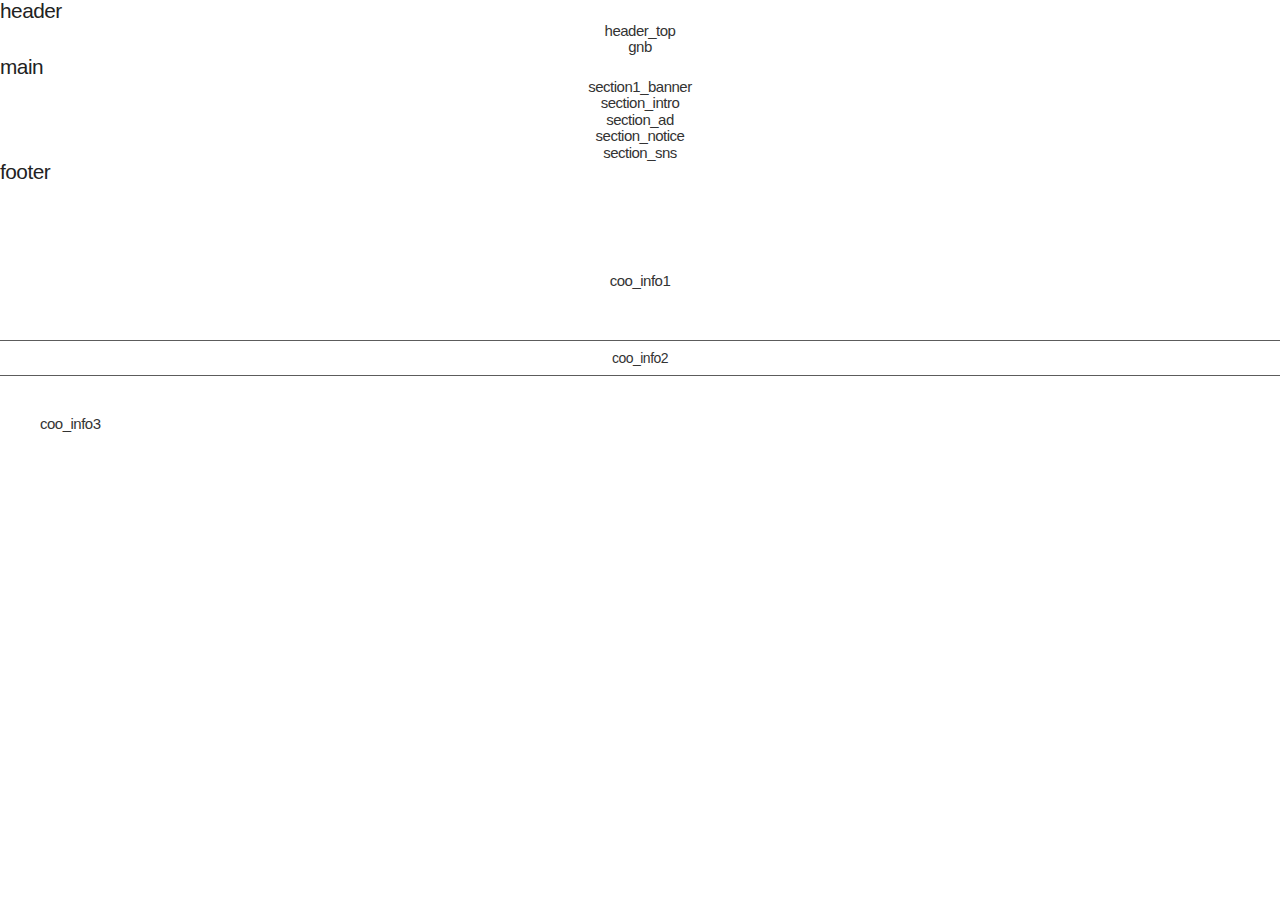
<file: KOGAS.html>
<!DOCTYPE html>
<html lang="ko">
<head>
    <meta charset="UTF-8">
    <meta http-equiv="X-UA-Compatible" content="IE=edge">
    <meta name="viewport" content="width=device-width, initial-scale=1.0">
    <link rel="stylesheet" href="css/reset.css">
    <link rel="stylesheet" href="css/kogas.css">
    <link rel="apple-touch-icon" sizes="57x57" href="/apple-icon-57x57.png">
<link rel="apple-touch-icon" sizes="60x60" href="/favicon/apple-icon-60x60.png">
<link rel="apple-touch-icon" sizes="72x72" href="/favicon/apple-icon-72x72.png">
<link rel="apple-touch-icon" sizes="76x76" href="/favicon/apple-icon-76x76.png">
<link rel="apple-touch-icon" sizes="114x114" href="/favicon/apple-icon-114x114.png">
<link rel="apple-touch-icon" sizes="120x120" href="/favicon/apple-icon-120x120.png">
<link rel="apple-touch-icon" sizes="144x144" href="/favicon/apple-icon-144x144.png">
<link rel="apple-touch-icon" sizes="152x152" href="/favicon/apple-icon-152x152.png">
<link rel="apple-touch-icon" sizes="180x180" href="/favicon/apple-icon-180x180.png">
<link rel="icon" type="image/png" sizes="192x192"  href="/favicon/android-icon-192x192.png">
<link rel="icon" type="image/png" sizes="32x32" href="/favicon/favicon-32x32.png">
<link rel="icon" type="image/png" sizes="96x96" href="/favicon/favicon-96x96.png">
<link rel="icon" type="image/png" sizes="16x16" href="/favicon/favicon-16x16.png">
<link rel="manifest" href="/manifest.json">
<meta name="msapplication-TileColor" content="#ffffff">
<meta name="msapplication-TileImage" content="/ms-icon-144x144.png">
<meta name="theme-color" content="#ffffff">
    <title>KOGAS</title>
</head>
<body>
 <div id="wrap">
    <header>
        <h2>header</h2>
        <div class="header_wrap">
            <div class="header_top">
            <div class="inner">header_top</div>
           </div>
            <div class="gnb_box">
            <div class="inner">gnb</div>
           </div>
        </div>
    </header>
    <main>
        <h2>main</h2>
        <div class="main_wrap">
            <div class="section1_sitemap">
                <div class="inner">section1_banner</div>
            </div>
                <div class="section2_intro">
                    <div class="inner">section_intro</div>
                </div>
                <div class="section3_ad">
                    <div class="inner">section_ad</div>
                </div>
                <div class="section4_notice">
                    <div class="inner">section_notice</div>
                </div>
                <div class="section5_sns">
                    <div class="inner">section_sns</div>
                </div>
        </div>
    </main>
    <footer>
        <h2>footer</h2>
        <div class="footer_wrap">
            <div class="site_rellink">
                <div class="inner">site_rellink</div>
            </div>
            <div class="coo_info">
                <div class="coo_info1"><div class="inner">coo_info1</div></div>
                <div class="coo_info2"><div class="inner">coo_info2</div></div>
                <div class="coo_info3"><div class="inner">coo_info3</div></div>
            </div>
        </div>
    </footer>
 </div>   
</body>
</html>
</file>
<file: css/kogas.css>
@charset "UTF-8";
/* 자신의 .inner에 해당하는 요소의 width:100%;  max-width:1400px */
/*.inner{ width:1400px;  width: 100%;  max-width:1400px; height:inherit; margin:auto; background: rgba(255,255,255,.5);}*/
/* IR 효과 */
.ir_pm {
  display: block;
  overflow: hidden;
  font-size: 0;
  line-height: 0;
  text-indent: -9999px;
} /* 의미있는 이미지의 대체 텍스트를 제공하는 경우 */
.ir_wa {
  display: block;
  overflow: hidden;
  position: relative;
  z-index: -1;
  width: 100%;
  height: 100%;
} /* 의미있는 이미지의 대체 텍스트로 이미지가 없어도 대체 텍스트를 보여주고하 할 때 */
.ir_so {
  overflow: hidden;
  position: absolute;
  width: 0;
  height: 0;
  line-height: 0;
  text-indent: -9999px;
} /* 대체 텍스트가 아니 접근성을 위한 숨김 텍스트를 제공할 때 */
#wrap {
  width: 100%;
  
  
}
html {
  font-size: 16px;
}

[class*="_cover"] {
  width: 100%;
  margin: auto;
}

[class*="_cover"] {
  height: inherit;
}

.inner {
  margin: 0 auto;
  max-width: 1420px;
  width: 100%;
  text-align: center;
}
.block {
  display: block;
}
/*------------layer popup-------------------------*/
#layer {
  display: block;
  position: fixed;
  width: 300px;
  height: 300px;
  background: linear-gradient(skyblue , blue );
  box-shadow: 3px 3px 10px rgba(0, 0, 0, 0.4);
  z-index: 9999;
  font-weight: 500;
  font-size: 1em;
  padding: 3em;
  box-sizing: border-box;
  line-height: 2;
  top: 50px;
  left: 150px;
  border-radius: 15px;
}
#layer p {
  word-break: keep-all;
  color: #fff;
}
#layer button.close {
  position: absolute;
  cursor: pointer;
  padding: 5px 15px;
  top: 155px;
  left: 170px;
  border:1px solid #222;
  color: #222;
  border-radius: 5px;
  margin: 10px 10px;
}

/*------------layer popup-------------------------*/
/*------------wheather api-------------------------*/
#container{
  position: relative;
  top: 0;
  left: 0;
  
  
}
#container a{
  position: absolute;
}
#container table{
  margin: 0 auto;
  width: 700px;
}
#container table td{
  margin: 0 30px;
}
/*------------wheather api-------------------------*/
/*------------skip_menu-------------------------*/
.skip_menu a:focus {
  outline: 1px dashed red;
}
.skip_menu {
  outline: none;
  color: #fff;
  opacity: 0;
  text-align: center;
  color: #fff;
  text-decoration: none;
  transition: all 1s;
  line-height: 60px;
}
.skipmenu_wrap {
  position: fixed;
  transition: all 0.5s;
  width: 100px;
  left: 10px;
  top: 50px;
  z-index: 10;
  height: 30px;
  background: linear-gradient(to right, #d4e7f5, #d0bee5);
  text-align: center;
  line-height: 30px;
  border-radius: 25px 25px 25px 25px;
  overflow: hidden;
}

.skipmenu_wrap:hover {
  height: 400px;
}
.skipmenu_wrap:hover a {
  opacity: 1;
}
.skipmenu_wrap a:active {
  color: #000;
}
.skipmenu_wrap li {
  width: 100%;
  height: 14.2%;
  transition: opacity 0.5s linear;
}

/*------------skip_menu-------------------------*/
/*------------notice_board-------------------------*/
.notice_board{
  position: absolute;
  top:5px;
  left: 50%;
  background-color: brown;
  animation: notice_ani;
  animation-duration: 1s;
  animation-direction:alternate;
  
  

 
}
@keyframes notice_ani {
  0%{
    left:0%;
  }
 
  100%{
    left:50%;
    background-color:brown;
  }
}

.notice_board a{
  color:#fff;
  font-size: 1.5em;
}
/*------------notice_board end-------------------------*/

/*--------------여기서 부터 레이아웃 시작----------*/

.main_header {
  background: url("../images/main_background1.jpg") no-repeat;
  background-size: cover;
  height: 100vh;
  max-width: 100%;
}

.header_topbox {
  max-width: 100%;
  height: 34px;
  border-bottom: 1px solid #ddd;
  background: rgba(34, 34, 34, 0.5);
  position: relative;
}

.header_topbox .inner {
  max-width: 1200px;
}

ul.gnb {
  width: 300px;
  height: 34px;
  line-height: 50px;
  font-size: 0.75rem;
  float: right;
}

ul.gnb li {
  float: right;
  height: 100%;
  line-height: 34px;
}

ul.gnb li:nth-child(2) {
  margin-right: 20px;
  margin-left: 20px;
}

ul.gnb li:nth-child(2) a {
  font-weight: bold;
}
ul.gnb li:nth-child(1) a {
  color: #ccc;
}

ul.gnb li:first-child::before {
  content: "|";
  position: relative;
  left: -10px;
}

ul.gnb li span a {
  display: block;
  width: 100px;
  height: 34px;
  background: #1693f3;
  color: #fff;
  line-height: 34px;
  font-weight: bold;
}

ul.gnb li:nth-child(2) a {
  color: #fff;
}

.header_bottombox {
  width: 100%;
  height: 81px;
  background: rgba(34, 34, 34, 0.5);
  transition: all 0.2s;
}

.header_bottombox .inner {
  max-width: 1200px;
  display: flex;
  height: 100%;
  position: relative;
}
.mode_ch {
  width: 48px;
  height: 22px;
  border-radius: 3rem;
  background: #fff;
  margin-top: 5px;
  border: 1px solid #1693f3;
  position: absolute;
  left: 0;
  top: -35px;
}
.mode_ch li:first-child img {
  height: 22px;
  width: 24px;
  float: left;
  border-radius: 0.75rem;
  background: #1693f3;
}
.mode_ch li:last-child img {
  float: right;
  width: 22px;
  height: 22px;
  border-radius: 0.75rem;
}

.header_bottombox .img_headlogo {
  width: 190px;
  height: 100%;
}

.header_bottombox .img_headlogo .coo_logo {
  width: 100%;
  height: 100%;
  background-image: url("../images/head_logo1.png");
  background-repeat: no-repeat;
  background-size: contain;
  background-position: center;
  float: left;
}

.header_bottombox .nav {
  width: 80%;
  height: 100%;
  margin-left: 50px;
}

.header_bottombox .nav ul.nav_wrap {
  line-height: 1.2;
  font-weight: 500;
  font-size: 1.25rem;
  letter-spacing: -0.75px;
  width: 100%;
  background-color: rgb(38, 248, 248, 0.5);
  vertical-align: middle;
}

.header_bottombox .nav ul.nav_wrap li {
  width: 10%;
  line-height: 81px;
  height: 100%;
  margin: 0 10px;
  font-size: 1.25rem;
  font-weight: 500;
  letter-spacing: -0.75px;
}

.header_bottombox .nav ul.nav_wrap li {
  float: left;
  width: 14%;
}

.header_bottombox .nav ul.nav_wrap li a {
  color: #fff;
}

.header_bottombox .nav ul li:hover a {
  color: #0061ae;
}

.header_bottombox:hover > .nav_wrap li a {
  color: #000;
}

.threebar {
  background: url(../images/icon_threebar.png) no-repeat;
  background-position: right;
  background-size: 40%;
  width: 5%;
  height: 100%;
  padding-right: 5px;
  border: 0;
}

.threebar:hover {
  background: url(../images/icon_threebarhover.png) no-repeat;
  background-size: 40%;
  background-position: right;
  transition: all 0.5s;
}

.gnb_dep2 {
  position: absolute;
  width: 100%;
  background: rgb(255, 255, 255);
  height: 0;
  overflow: hidden;
  z-index: 2;
  transition: all 0.5s;
}
.header_bottombox:hover .gnb_dep2 {
  height: auto;
  padding-top: 20px;
}

.dep2_wrap {
  max-width: 1200px;
  margin: 0 auto;
  height: inherit;
  z-index: 3;
}

.dep2_ulwrap {
  width: 908px;
  display: flex;
  position: relative;
  left: 190px;
  margin-left: 50px;
}

.dep2_wrap .dep2_ulwrap ul {
  width: 16.67%;
  margin: 0 auto;
  font-size: 0.9375rem;
  margin: 0 10px;
}

.dep2_wrap .dep2_ulwrap ul li {
  padding: 10px 0;
}

.dep2_wrap .dep2_ulwrap ul li a {
  font-size: 0.9375rem;
  font-weight: 300;
  color: #666;
}

.dep2_wrap .dep2_ulwrap ul li:hover a {
  color: #0061ae;
  border-bottom: 1px solid #0061ae;
}

.dep2_servicegnb {
  position: relative;
  width: 100%;
  height: 60px;
  background: rgb(255, 255, 255, 0.5);
  border-top: 1px solid #666;
}

.dep2_servicegnb_inner {
  display: flex;
  width: 1420px;
  margin: 0 auto;
  padding-right: 100px;
}

.dep2_servicegnb_info {
  display: flex;

  width: 900px;
}

.dep2_servicegnb_info li {
  text-align: center;
  width: 15%;
  font-size: 0.8rem;
}
.dep2_servicegnb_info li:nth-child(2) {
  margin-right: 15px;
}

.dep2_servicegnb_info li:hover a {
  color: #0061aecc;
}

.dep2_servicegnb_info li a {
  color: #666;
}

.dep2_servicegnb_info li::before {
  content: "|";
  margin-right: 30px;
}
.dep2_servicegnb_info li:first-child:before {
  content: "";
}

.dep2_servicegnb_info li,
.dep2_servicegnb h4 {
  line-height: 60px;
}

.dep2_servicegnb h4 {
  margin-left: 250px;
  color: #1c1c1c;
  font-size: 0.9375rem;
  font-weight: 600;
}

/*-----------------------------------main-------------------------------------*/
main {
  width: 100%;
}

#section1_sitemap {
  height: 100vh;
  width: 100%;
  position: relative;
  display: flex;
  justify-content: center;
}

#section1_sitemap .inner {
  height: 100%;
}
#section1_sitemap .inner .slogan {
  width: 720px;
  height: 220px;
  position: absolute;
  left: 300px;
  top: 100px;
}

.search {
  position: relative;
  top: 350px;
  width: 750px;
  height: 300px;
  margin: 0 auto;
}
#section1_sitemap .inner .search_box {
  width: 700px;
  height: 100px;
  border-bottom: 3px solid #fff;
  margin: auto;
}

#section1_sitemap .inner .search_box .visual_search {
  width: 80%;
  height: 50px;
  position: relative;
  top: 50px;
  float: left;
  border: 0;
  background: transparent;
}

#section1_sitemap .inner .search_box .visual_search::placeholder {
  color: #fff;
  font-size: 2em;
  text-shadow: 2px 2px 2px rgb(97, 99, 97);
}

#section1_sitemap .inner .search_box a {
  position: relative;
  float: left;
  width: 50px;
  height: 50px;
  top: 40px;
  left: 100px;
  border-radius: 50%;
  background-color: rgba(247, 241, 241, 0.5);
}

#section1_sitemap .inner .search_box a img {
  width: 30px;
  height: 30px;
  position: relative;
  top: 9px;
}

.search_hash {
  position: relative;
  top: 20px;
  left: 0;
  margin: 0 20px;
}

.search_hash li {
  float: left;
  margin: 4px;
  border: 1px solid rgba(255, 255, 255, 0.6);
  border-radius: 30px;
  padding: 8px 14px;
  background-color: rgba(0, 97, 174, 0.6);
  font-size: 0.9375rem;
}
.search_hash li:hover {
  background-color: rgba(0, 97, 174, 1);
}

.search_hash li a {
  color: #fff;
}

/*------------질문코드1---------------*/
.quick_bar {
  position: absolute;
  top: 550px;
  width: 1000px;
  background: rgb(255, 255, 255, 0.7);
  height: 150px;
  border: 1px solid;
  border-radius: 20px 20px 20px 20px;
}

.quick_bar_before {
  content: "";
  background: url("../images/quick_slidebutton_before.png") no-repeat;
  background-color: rgba(0, 97, 174, 0.8);
  background-size: 30%;
  background-position: center;
  border-radius: 20px 0 0 20px;
  height: 100%;
  width: 45px;
  display: block;
  cursor: pointer;
}

.quick_bar_after {
  content: "";
  background: url("../images/quick_slidebutton_before.png") no-repeat;
  background-color: rgba(0, 97, 174, 0.8);
  background-size: 30%;
  background-position: center;
  border-radius: 20px 0 0 20px;
  height: 100%;
  width: 45px;
  display: block;
  position: absolute;
  top: 0;
  left: 955px;
  transform: rotate(180deg);
  cursor: pointer;
}
.quick_bar_before:hover {
  background-color: #0061ae;
}
.quick_bar_after:hover {
  background-color: #0061ae;
}
.quick_icon_wrap {
  position: absolute;
  top: 0;
  left: 100px;
  width: 80%;
}

.quick_icon {
  position: absolute;
  display: flex;
  width: 100%;
  top: 30px;
  height: 120px;
}

.quick_icon > li {
  width: 20%;
  height: 60px;
  overflow: hidden;
  text-align: center;
}

.quick_icon li:hover img {
  position: relative;
  top: -60px;
}
.quick_icon li:hover span {
  color: #0061aecc;
}

.quick_icon li img {
  position: relative;
}

.quick_span {
  position: absolute;
  width: 100%;
  top: 80px;
}

.quick_bar .quick_span li {
  width: 100%;
}
.quick_icon .quick_span span {
  font-weight: 600;
  width: 20%;
  position: absolute;
  left: -15px;
}
.quick_icon li:last-child .quick_span span {
  position: absolute;
  left: -10px;
}
.quick_icon li:nth-child(5) .quick_span span {
  position: absolute;
  left: -10px;
}

.quick_icon li,
.quick_span li:hover a {
  color: #0061aecc;
}

.notice_rolling {
  position: absolute;
  bottom: -20px;
  width: 100%;
  height: 60px;
  background: rgb(0, 0, 0, 0.6);
}
.notice_wrap {
  display: flex;
  position: relative;
  top: 10px;
  width: 60%;
  height: 40px;
  margin: 0 auto;
  font-weight: 300;
  justify-content: space-between;
}
.notice_wrap .notice_slide {
  width: 60%;
  float: left;
  line-height: 40px;
  overflow: hidden;
  position: relative;
}
.notice_wrap > .notice_slide ul.notice_content {
  position: relative;
  left: 30px;
  top: -40px;
  float: left;
  height: 200px;
  width: 100%;
}
.notice_wrap > .notice_slide ul.notice_content li {
  margin-left: 20px;
  height: 40px;
}
.notice_wrap > .notice_slide ul.notice_content li a {
  max-width: 800px;
  color: #fff;
  white-space: nowrap;
  overflow: hidden;
  text-overflow: ellipsis;
  padding: 10px 0;
  line-height: 20px;
}
.notice_wrap > .notice_slide ul.notice_content li a:hover {
  text-decoration: underline;
}
.notice_wrap > .notice_slide .notice_iconbox {
  position: relative;
  top: 5px;
  width: 10%;
}
.notice_wrap > .notice_slide li > a {
  color: #fff;
}
.notice_wrap > .notice_slide ul.notice_content li span {
  color: rgba(255, 255, 255, 0.6);
  padding-left: 20px;
}

.notice_control {
  width: 30%;
  position: relative;
}
.notice_control .notice_control_btn {
  position: absolute;
  left: 200px;
}
.notice_control .notice_control_btn li {
  float: left;
  opacity: 0.6;
  margin-left: 2px;
}
.notice_control .notice_control_btn li:hover {
  opacity: 1;
}
.notice_control .notice_control_btn li a {
  background: rgb(0, 0, 0, 0.6);
}
.notice_control .notice_control_btn li button {
  background: rgb(0, 0, 0);
  width: 40px;
  height: 40px;
  cursor: pointer;
}

/*------------section2_intro----------------*/
main {
  width: 100%;
}
.main_wrap {
  width: 100%;
  height: 100%;
}
#section2_intro {
  width: 100%;
  min-height: 900px;
  background: url(../images/section2_intro_bg.png) no-repeat;
  background-size: cover;
  position: relative;
}
#section2_intro .inner {
  max-width: 1420px;
  height: 100%;
  position: relative;
}

.section2_headbox {
  width: 1380px;
  height: 65px;
  line-height: 65px;
  margin: 50px auto;
  display: inline-block;
}
.section2_headbox h2 {
  font-size: 52px;
  font-weight: 300;
  line-height: 1.25;
}

.section2_bottombox {
  width: 1380px;
  height: 656px;
  margin: 0 auto;
  position: relative;
}
.section2_navi_btn {
  position: absolute;
  top: 70px;
  width: 500px;
  height: 340px;
  z-index: 5;
  float: left;
  text-align: center;
}
.section2_navi_btn .section2_navi_btn_box {
  width: 720px;
  height: 200px;
  display: flex;
  margin: 0 auto;
  text-align: center;
  position: relative;
  left: -33px;
  top: 3px;
}
.section2_navi_btn .section2_navi_btn_box li {
  position: relative;
  height: 79px;
  width: 130px;
  margin-left: 2px;
  margin-right: 2px;
  background-color: #fff;
  display: table;
  line-height: 1.3;
  font-size: 1.125rem;
}
.section2_navi_btn .section2_navi_btn_box li:hover {
  background-color: #4ea815;
  color: #fff;
  cursor: pointer;
}
.section2_navi_btn .section2_navi_btn_box li.on {
  background-color: #4ea815;
  color: #fff;
  cursor: pointer;
}
.section2_navi_btn .section2_navi_btn_box li:hover strong {
  color: #fff;
  cursor: pointer;
}
.section2_navi_btn .section2_navi_btn_box li strong.on {
  color: #fff;
  cursor: pointer;
}
.section2_navi_btn .section2_navi_btn_box li strong.on {
  color: #fff;
  cursor: pointer;
}
.section2_navi_btn .section2_navi_btn_box li div.on {
  border-top-color: #4ea815;
  border-bottom-color: #4ea815;
}

.section2_navi_btn .section2_navi_btn_box li:hover div {
  border-bottom-color: #4ea815;
  border-top-color: #4ea815;
}

.section2_navi_btn .section2_navi_btn_box li p {
  display: table-cell;
  vertical-align: middle;
}
.section2_navi_btn .section2_navi_btn_box li p span {
  color: #4ea815;
  font-weight: 600;
}

.section2_navi_btn > .section2_navi_btn_box li .triangle_before {
  position: absolute;
  top: -35px;
  left: 0px;
  content: "";
  border-left: 65px solid transparent;
  border-bottom: 35px solid #fff;
  border-right: 65px solid transparent;
  border-top: none;
}
.section2_navi_btn .section2_navi_btn_box li:nth-child(3) {
  position: absolute;
  top: 120px;
  left: -68px;
}
.section2_navi_btn .section2_navi_btn_box li:nth-child(4) {
  position: absolute;
  top: 120px;
  left: 67px;
}
.section2_navi_btn .section2_navi_btn_box li:nth-child(5) {
  position: absolute;
  top: 120px;
  left: 203px;
}
.section2_navi_btn .section2_navi_btn_box li:nth-child(5) p span {
  display: inline;
}
.section2_navi_btn > .section2_navi_btn_box li .triangle_after {
  position: absolute;
  content: "";
  border-left: 65px solid transparent;
  border-bottom: none;
  border-right: 65px solid transparent;
  border-top: 35px solid #fff;
  top: 79px;
  left: 0;
}

.contentbox_wrap {
  width: 530px;
  height: 100%;
  margin: 0 auto;
}
ul.section2_slide li.on {
  display: block;
}
ul.section2_slide {
  width: 1000px;
  height: 100%;
  overflow: hidden;
  margin: 0 auto;
  position: relative;
}
ul.section2_slide li {
  position: absolute;
  width: 100%;
  height: 100%;
}
ul.section2_slide li:first-child {
  display: block;
  left: 0%;
}
ul.section2_slide li:nth-child(2) {
  left: 100%;
}
ul.section2_slide li:nth-child(3) {
  left: 200%;
}
ul.section2_slide li:nth-child(4) {
  left: 300%;
}
ul.section2_slide li:nth-child(5) {
  left: 400%;
}

.section2_contentbox h2 {
  display: block;
  font-size: 30px;
  color: #333;
  line-height: 1.3;
  font-weight: 600;
}
.section2_contentbox .section2_textbox {
  margin-top: 15px;
  line-height: 1.5;
  color: #666;
  font-size: 18px;
}
.section2_contentbox .section2_textbox span {
  display: block;
}
.section2_contentbox .section2_textbox strong {
  font-weight: 500;
  color: #0da31f;
}
.section2_imgbox {
  width: 1000px;
  margin: 0 auto;
  position: absolute;
  top: 170px;
  left: 0px;
  text-align: center;
}
.section2_imgbox img {
  width: 817px;
  height: 485px;
}
.section2_imgboxbtn a {
  position: absolute;
  left: 400px;
  bottom: 0;
  width: 265px;
  max-width: 400px;
  margin: 0 auto;
  padding: 0.875rem 0;
  font-size: 1.125rem;
  text-align: center;
  vertical-align: middle;
  background-color: #4ea815;
  border-radius: 50px;
  color: #fff;
}

/*------------section2_intro END----------------*/
/*------------section3_ad----------------*/
#section3_ad {
  width: 100%;
  height: 900px;
  background: url(../images/section3_bg_ad.png) no-repeat;
  background-size: cover;
}
#section3_ad .inner {
  position: relative;
  max-width: 1400px;
  margin: 0 auto;
  padding-right: 10px;
  padding-left: 10px;
  color: #fff;
  box-sizing: border-box;
  padding-top: 4rem;
  padding-bottom: 4rem;
  height: 100%;
}
.section3_headbox {
  margin-bottom: 150px;
}
.section3_headbox h2 {
  text-align: center;
  font-size: 52px;
  font-weight: 300;
  line-height: 1.25;
}
.section3_bottombox {
  width: 1380px;
  position: relative;
  margin: 0px 20px 0 0;
  height: 100%;
  min-height: 1px;

  padding-top: 45px;
}

.section3_navi_btn {
  display: flex;
  position: relative;
  z-index: 5;
  width: 200px;
  height: 300px;
  left: 50px;
  top: 0;
}
.section3_navi_btn ul.section3_navi_btn_box {
  width: 200px;
  height: 300px;
  position: absolute;
}
.section3_navi_btn ul.section3_navi_btn_box li {
  width: 79px;
  height: 130px;
  background-color: #ddd;
  display: flex;
  justify-content: center;
  align-items: center;
  margin: 5px 0;
  position: relative;
  line-height: 1.3;
  font-size: 1.125rem;
}
.section3_navi_btn ul.section3_navi_btn_box li strong {
  color: #1d60b2;
  font-weight: 600;
}
.section3_navi_btn .section3_navi_btn_box li:hover {
  background-color: #1d60b2;
  color: #fff;
  cursor: pointer;
}
.section3_navi_btn .section3_navi_btn_box li.on {
  background-color: #1d60b2;
  color: #fff;
  cursor: pointer;
}
.section3_navi_btn .section3_navi_btn_box li:hover strong {
  color: #fff;
  cursor: pointer;
}
.section3_navi_btn .section3_navi_btn_box li strong.on {
  color: #fff;
  cursor: pointer;
}
.section3_navi_btn .section3_navi_btn_box li:hover .triangle_before {
  border-left-color: #1d60b2;
}
.section3_navi_btn .section3_navi_btn_box li:hover .triangle_after {
  border-right-color: #1d60b2;
}
.section3_navi_btn .section3_navi_btn_box li .triangle_before.on {
  border-left-color: #1d60b2;
}
.section3_navi_btn .section3_navi_btn_box li .triangle_after.on {
  border-right-color: #1d60b2;
}
.section3_navi_btn ul.section3_navi_btn_box li .triangle_before {
  content: "";
  position: absolute;
  left: 79px;
  border-top: 65px solid transparent;
  border-left: 35px solid #ddd;
  border-bottom: 65px solid transparent;
}
.section3_navi_btn ul.section3_navi_btn_box li .triangle_after {
  content: "";
  position: absolute;
  left: -35px;
  border-top: 65px solid transparent;
  border-right: 35px solid #ddd;
  border-bottom: 65px solid transparent;
}
.section3_navi_btn ul.section3_navi_btn_box li:first-child {
  flex-direction: column;
}
.section3_navi_btn ul.section3_navi_btn_box li:nth-child(3) {
  flex-direction: column;
  position: absolute;
  top: -68px;
  left: 120px;
}
.section3_navi_btn ul.section3_navi_btn_box li:nth-child(4) {
  flex-direction: column;
  position: absolute;
  top: 67px;
  left: 120px;
}
.section3_navi_btn ul.section3_navi_btn_box li:nth-child(5) {
  flex-direction: column;
  position: absolute;
  top: 201px;
  left: 120px;
}

.section3_bg {
  position: absolute;
  width: 344px;
  height: 454px;
  left: 50%;
  top: 80px;
  background-size: contain;
  background-repeat: no-repeat;
  background-position: 50% 50%;
  transform: translate(-60%, -20%);
  padding-top: 45px;
}
.section3_slide {
  width: 1400px;
  height: 500px;
  margin: 0 auto;
  position: absolute;
  overflow: hidden;
  top: -50px;
}
.section3_slide li {
  width: 100%;
  height: 100%;
}
.section3_slide_css {
  width: 100%;
  height: 100%;
  position: absolute;
}
.section3_slide1 {
  left: 0%;
}

.section3_slide2 {
  left: 100%;
}
.section3_slide3 {
  left: 200%;
}
.section3_slide4 {
  left: 300%;
}
.section3_slide5 {
  left: 400%;
}

.section3_slide1 .section3_imgbox {
  background-image: url("../images/section3_bg_img1_ad.png");
}
.section3_slide2 .section3_imgbox {
  background-image: url("../images/section3_bg_img2_ad.png");
}
.section3_slide3 .section3_imgbox {
  background-image: url("../images/section3_bg_img3_ad.png");
}
.section3_slide4 .section3_imgbox {
  background-image: url("../images/section3_bg_img4_ad.png");
}
.section3_slide5 .section3_imgbox {
  background-image: url("../images/section3_bg_img5_ad.png");
}
.section3_imgbox .spot {
  position: absolute;
  color: #888;
  padding: 8px 2px;
  min-width: 72px;
  border: 1px solid #888;
  background-color: #fff;
  border-radius: 30px;
  text-align: center;
  vertical-align: middle;
}
.section3_imgbox .spot:hover {
  color: #005b9e;
  font-weight: bold;
  opacity: 1;
  background-color: #fffdcc;
}
.section3_imgbox .spot:hover .i_spot {
  background-position: top;
  z-index: 10;
}

.spotgroup .spot_daegu {
  left: 250px;
  top: 340px;
}
.spotgroup .spot_incheon {
  left: 34px;
  top: 150px;
}
.spotgroup .spot_pyeongtaek {
  left: 93px;
  top: 200px;
}
.spotgroup .spot_tonyoung {
  left: 204px;
  top: 420px;
}
.spotgroup .spot_samchuk {
  left: 253px;
  top: 176px;
}
.spotgroup .spot_seoul {
  left: 110px;
  top: 125px;
}

.section3_imgbox .spot .i_spot {
  position: absolute;
  width: 46px;
  height: 75px;
  bottom: 30px;
  left: 20px;
  right: auto;
  top: auto;
  border-radius: 10px;
  background-image: url("../images/section3_map_hover.png");
  background-repeat: no-repeat;
  background-position: 50% 100%;
}
.section3_contentbox {
  position: absolute;
  right: 10px;
  max-width: 370px;
  height: 310px;
  text-align: left;
}
.section3_contentbox h2 {
  display: block;
  font-size: 30px;
  color: #333;
  line-height: 1.3;
  font-weight: 600;
}
.section3_contentbox p.textbox {
  font-size: 18px;
  margin-top: 15px;
  color: #666;
  line-height: 1.5;
}
.section3_contentbox .section3_location {
  margin-top: 15px;
  color: #666;
}
.section3_contentbox .section3_location ul {
  display: flex;
  justify-content: space-evenly;
}

.section3_contentbox .section3_location ul li a {
  margin-right: 10px;
  color: #666;
}
.section3_contentbox .btn {
  position: absolute;
  bottom: 0;
  right: 0;
  width: 100%;
  text-align: center;
}
.section3_contentbox .btn a {
  width: 265px;
  max-width: 400px;
  margin: 0 auto;
  padding: 0.875rem 0;
  font-size: 1.125rem;
  text-align: center;
  vertical-align: middle;
  background-color: #1d60b2;
  border-radius: 50px;
  cursor: pointer;
  display: inline-block;
  color: #fff;
}
/*------------section3_ad END----------------*/
/*------------section4_notice----------------*/
#section4_notice {
  background: yellow;
  margin: 0 auto;
  height: 900px;
  background: url("../images/bg_section4_01.jpg") no-repeat;
  background-size: cover;
}
#section4_notice .inner {
  padding-top: 4rem;
  padding-bottom: 4rem;

  margin: 0 auto;
  padding-right: 10px;
  padding-left: 10px;
  max-width: 1220px;
  box-sizing: border-box;
  z-index: 1;
}
.section4_headbox {
  margin-bottom: 100px;
  margin: 0 auto;
  display: block;
}
.section4_headbox h2 {
  text-align: center;
  font-size: 52px;
  font-weight: 300;
  line-height: 1.25;
  color: #fff;
}
.section4_bottombox {
  display: table;
  table-layout: fixed;
  width: 100%;
  margin-top: 79px;
  box-sizing: border-box;
}

.section4_bottombox .section4_newsbox {
  width: 35.4%;
  height: 380px;
  box-sizing: border-box;
  display: table-cell;
}
.section4_bottombox .section4_newsbox h3 {
  width: 100%;
  margin: 0;
  min-height: 55px;
  font-size: 1.25rem;
  line-height: 1.3;
  font-weight: 600;
  background: #fff;
  border-bottom: none;
  display: flex;
  align-items: center;
}
.section4_bottombox .section4_newsbox h3 a {
  position: relative;
  padding: 5px 30px 3px;
  padding-right: 45px;
  line-height: 1.2;
  box-sizing: border-box;
}
.section4_bottombox .section4_newsbox h3 a span {
  position: absolute;
  top: 0;
  left: 380px;
  height: 100%;
  width: 15px;
  text-align: center;
  margin: 0 2px;
}
.section4_bottombox .section4_newsbox h3 a span:before {
  content: "";
  position: absolute;
  top: 50%;
  left: 0;
}
.section4_bottombox .section4_newsbox h3 a span:after {
  content: "";
  position: absolute;
  top: 50%;
  left: 0;
}
.section4_bottombox .section4_newsbox h3 a > span > i {
  display: block;
  position: absolute;
  right: 0;
  top: 50%;
  margin-top: -0.5rem;
  width: 1rem;
  height: 1rem;
  border: 0;
}
.section4_bottombox .section4_newsbox h3 > a > span > i:before {
  content: "";
  position: absolute;
  left: 0;
  right: 0;
  bottom: auto;
  top: 50%;
  margin: 0;
  width: 100%;
  height: 2px;
  border-color: #4f4f4f;
  background-color: #000000;
  transform: rotate(90deg);
}
.section4_bottombox .section4_newsbox h3 > a > span > i:after {
  content: "";
  position: absolute;
  left: 0;
  right: 0;
  bottom: auto;
  top: 50%;
  margin: 0;
  width: 100%;
  height: 2px;
  border-color: #4f4f4f;
  background-color: #000000;
}
.section4_bottombox .section4_newsbox .contentbox {
  margin: 0;
  border-top: none;
  position: relative;
  box-sizing: border-box;
  width: 100%;
  background-color: #fff;
  padding: 0 30px 30px;
  height: 361px;
}
.section4_newsbox .contentbox .content_main {
  border-top: 2px solid #222;
  width: 100%;
  height: 126px;
  padding-top: 1.625rem;
  padding-bottom: 1.625rem;
  line-height: 1.3;
  border-bottom: #ddd 1px solid;
  color: #666;
  display: table;
  table-layout: fixed;
}
.section4_newsbox .contentbox .content_main .main_left {
  width: 100%;
  height: 126px;
  padding: 0;
  margin: 0;
  background-image: url("../images/section4_news_main_left.jpg");
  background-size: cover;
  background-position: 50% 0;
  background-repeat: no-repeat;
  display: table-cell;
}
.section4_newsbox .contentbox .content_main .main_right {
  width: 100%;
  position: relative;
  padding-left: 1.5rem;
  height: 126px;
  text-align: left;
  display: table-cell;
}
.section4_newsbox .contentbox .content_main .main_right a {
  display: block;
  width: 100%;
  overflow: hidden;
}

.section4_newsbox .contentbox .content_main .main_right a strong {
  position: relative;
  max-height: 44px;
  color: #000;
  font-size: 1rem;
  line-height: 1.35;
  font-weight: 500;
  overflow: hidden;
  text-overflow: ellipsis;
  white-space: normal;
  width: 180px;
  display: inline-block;
}
.section4_newsbox .contentbox .content_main .main_right a p {
  line-height: 1.5;
  max-height: 68px;
  margin-top: 1rem;
  width: 180px;
  overflow: hidden;
  text-overflow: ellipsis;
  color: #666666;
}
.content_recent {
  padding-bottom: 0;
  border-bottom: none;
  padding-top: 1.5rem;
  line-height: 1.3;
}
.content_recent ul {
  text-align: left;
}
.content_recent ul li {
  display: inline-block;
  margin-bottom: 0.625rem;
}
.content_recent ul li a {
  cursor: pointer;
  color: #666;
  font-size: 0.9375rem;
  font-weight: 400;
  display: table;
  table-layout: fixed;
  width: 100%;
}
.content_recent ul li a > p.table_content {
  line-height: 1.3;
  display: table-cell;
}
.content_recent ul li a > p.table_content > span {
  width: 100%;
  white-space: nowrap;
  overflow: hidden;
  text-overflow: ellipsis;
}
.content_recent ul li a > p.table_date {
  width: 90px;
  display: table-cell;
}
.content_recent ul li a > p.table_date > span {
  color: #888;
  text-align: right;
}
.section4_bottombox .section4_noticebox {
  width: 38%;
  padding-left: 2.6%;
  height: 380px;
  box-sizing: border-box;
  display: table-cell;
}

.section4_noticebox h3 {
  display: flex;
  width: 100%;
  margin: 0;
  min-height: 55px;
  font-size: 1.25rem;
  line-height: 1.3;
  font-weight: 600;
  background: #fff;
  border-bottom: none;
  align-items: center;
}
.section4_bottombox .section4_noticebox h3 > a {
  display: table-cell;
  position: relative;
  padding: 5px 30px 3px;
  padding-right: 45px;
  line-height: 1.2;
  vertical-align: middle;
  box-sizing: border-box;
}
.section4_bottombox .section4_noticebox h3 > a > .btn_plus {
  position: absolute;
  top: 0;
  left: 380px;
  height: 100%;
  text-align: center;
  margin: 0 2px;
  width: 15px;
  display: inline-block;
}
.section4_bottombox .section4_noticebox h3 > a > span::before {
  content: "";
  position: absolute;
  top: 50%;
  left: 0;
  display: inline-block;
}

.section4_bottombox .section4_noticebox h3 > a > span::after {
  content: "";
  position: absolute;
  top: 50%;
  left: 0;
  display: inline-block;
}
.section4_bottombox .section4_noticebox h3 > a > span > i {
  display: block;
  position: absolute;
  right: 0;
  top: 50%;
  margin-top: -0.5rem;
  width: 1rem;
  height: 1rem;
  border: 0;
}
.section4_bottombox .section4_noticebox h3 > a > span > i::before {
  position: absolute;
  transform: rotate(90deg);
  width: 100%;
  height: 2px;
  left: 0;
  right: 0;
  bottom: auto;
  top: 50%;
  margin: 0;
  background-color: #000000;
  display: inline-block;
  content: "";
  clear: both;
  border-color: #4f4f4f;
}
.section4_bottombox .section4_noticebox h3 > a > span > i::after {
  position: absolute;
  left: 0;
  right: 0;
  bottom: auto;
  top: 50%;
  margin: 0;
  width: 100%;
  height: 2px;
  background-color: #000000;
  display: inline-block;
  content: "";
  clear: both;
  border-color: #4f4f4f;
}
.section4_noticebox .content_wrap {
  position: relative;
  margin: 0;
  padding-top: 0;
  border-top: none;
  height: 361px;
  padding: 0 30px 30px;
  background-color: #fff;
  box-sizing: border-box;
  width: 100%;
}
.section4_noticebox .content_wrap > .content_main:first-child {
  border-top: 2px solid #222;
}
.section4_noticebox .content_wrap > .content_main {
  color: #666;
  padding-bottom: 1.5rem;
  padding-top: 1.5rem;
  line-height: 1.3;
  border-bottom: #ddd 1px solid;
}
.section4_noticebox .content_wrap > .content_main a {
  position: relative;
  display: inline-block;
  width: 100%;
  overflow: hidden;
  text-overflow: ellipsis;
  white-space: nowrap;
}
.section4_noticebox .content_wrap > .content_main a strong {
  position: relative;
  max-height: 44px;
  color: #000;
  font-size: 1rem;
  line-height: 1.35;
  font-weight: 500;
  display: inline-block;
  width: 100%;
  overflow: hidden;
}
.section4_bottombox .section4_paperbox {
  width: 26.6%;
  padding-left: 2.6%;
  height: 380px;
  box-sizing: border-box;
  display: table-cell;
}
.section4_bottombox .section4_paperbox h3 {
  display: flex;
  width: 100%;
  margin: 0;
  min-height: 55px;
  font-size: 1.25rem;
  line-height: 1.3;
  font-weight: 600;
  background: #fff;
  border-bottom: none;
  align-items: center;
}
.section4_bottombox .section4_paperbox h3 a {
  display: table-cell;
  position: relative;
  padding: 5px 30px 3px;
  padding-right: 45px;
  line-height: 1.2;
  vertical-align: middle;
  box-sizing: border-box;
}
.section4_bottombox .section4_paperbox h3 a .btn_plus {
  position: absolute;
  top: 0;
  left: 250px;
  height: 100%;
  width: 15px;
  text-align: center;
  margin: 0 2px;
}
.section4_bottombox .section4_paperbox h3 > a > span::before {
  content: "";
  position: absolute;
  top: 50%;
  left: 0;
  display: inline-block;
}

.section4_bottombox .section4_paperbox h3 > a > span::after {
  content: "";
  position: absolute;
  top: 50%;
  left: 0;
  display: inline-block;
}
.section4_bottombox .section4_paperbox h3 > a > span > i {
  display: block;
  position: absolute;
  right: 0;
  top: 50%;
  margin-top: -0.5rem;
  width: 1rem;
  height: 1rem;
  border: 0;
}
.section4_bottombox .section4_paperbox h3 > a > span > i::before {
  position: absolute;
  transform: rotate(90deg);
  width: 100%;
  height: 2px;
  left: 0;
  right: 0;
  bottom: auto;
  top: 50%;
  margin: 0;
  background-color: #000000;
  display: inline-block;
  content: "";
  clear: both;
  border-color: #4f4f4f;
}
.section4_bottombox .section4_paperbox h3 > a > span > i::after {
  position: absolute;
  left: 0;
  right: 0;
  bottom: auto;
  top: 50%;
  margin: 0;
  width: 100%;
  height: 2px;
  background-color: #000000;
  display: inline-block;
  content: "";
  clear: both;
  border-color: #4f4f4f;
}
.paperbox_img_wrap {
  position: relative;
  margin: 0;
  border-top: none;
  padding: 0 30px 30px;
  height: 361px;
  background-color: #fff;
  width: 100%;
  box-sizing: border-box;
}
.paperbox_img_wrap .paperbox_img {
  width: 100%;
  height: 100%;
}
.paperbox_img_wrap .paperbox_img a {
  display: block;
  width: 100%;
  height: 100%;
  overflow: hidden;
  background-image: url("../images/section4_paperbox.jpg");
  background-repeat: no-repeat;
  background-size: cover;
  background-position: 50% 50%;
}
/*------------section4_notice END----------------*/
/*------------section5_sns----------------*/
#section5_sns {
  background: #f3f3f3;
  width: 100%;
  height: 650px;
  min-height: 650px;
  position: relative;
}

#section5_sns .inner {
  max-width: 1220px;
  padding-top: 4rem;
  padding-bottom: 4rem;
  position: relative;
  margin: 0 auto;
  padding-right: 10px;
  padding-left: 10px;
  color: #fff;
  box-sizing: border-box;
}
.section5_sns_wrap {
  margin-right: -20px;
  position: relative;
  display: block;
  box-sizing: border-box;
  width: 1221px;
  display: flex;
  flex-direction: row;
  justify-content: space-evenly;
}
#section5_sns .inner .youtube {
  width: 387px;
  margin: 0px 20px 0 0;
  border: 1px solid #d2d2d2;
  background-color: #fff;
}
#section5_sns .inner .youtube a {
  display: block;
  width: 100%;
  height: 100%;
}
#section5_sns .inner .youtube a .contentbox::after {
  content: "";
  width: 50px;
  height: 50px;
  background-image: url(../images/section5_youtube_logo.jpg);
  position: absolute;
  right: 15px;
  top: 8px;
}
#section5_sns .inner .youtube a .imgbox {
  width: 100%;
  height: 155px;
  overflow: hidden;
  background-image: url("../images/section5_youtube_imgbox.jpg");
  background-size: cover;
  background-position: 50% 50%;
  background-repeat: no-repeat;
}
#section5_sns .contentbox {
  position: relative;
  padding: 35px 1rem 25px 1rem;
  text-align: center;
}
#section5_sns .contentbox h3 {
  margin-bottom: 0.75rem;
  color: #333;
  font-size: 1.25rem;
  text-align: center;
  font-weight: 600;
  line-height: 1.3;
}
#section5_sns .contentbox .subtxt {
  max-height: 42px;
  color: #666;
  font-size: 1rem;
  text-align: center;
  line-height: 1.3;
  white-space: nowrap;
  overflow: hidden;
  text-overflow: ellipsis;
}
#section5_sns .inner .insta {
  width: 387px;
  margin: 0px 20px 0 0;
  border: 1px solid #d2d2d2;
  background-color: #fff;
}
#section5_sns .inner .insta a {
  display: block;
  width: 100%;
  height: 100%;
}
#section5_sns .inner .insta a .contentbox::after {
  content: "";
  width: 50px;
  height: 50px;
  background-image: url(../images/section5_insta_logo.jpg);
  position: absolute;
  right: 15px;
  top: 8px;
}
#section5_sns .inner .insta a .imgbox {
  width: 100%;
  height: 155px;
  overflow: hidden;
  background-image: url("../images/section5_insta_imgbox.jpg");
  background-size: cover;
  background-position: 50% 50%;
  background-repeat: no-repeat;
}
#section5_sns .inner .blog {
  width: 387px;
  margin: 0px 20px 0 0;
  border: 1px solid #d2d2d2;
  background-color: #fff;
}
#section5_sns .inner .blog a {
  display: block;
  width: 100%;
  height: 100%;
}
#section5_sns .inner .blog a .contentbox::after {
  content: "";
  width: 50px;
  height: 50px;
  background-image: url(../images/section5_blog_logo.jpg);
  position: absolute;
  right: 15px;
  top: 8px;
}
#section5_sns .inner .blog a .imgbox {
  width: 100%;
  height: 155px;
  overflow: hidden;
  background-image: url("../images/section5_blog_imgbox.jpg");
  background-size: cover;
  background-position: 50% 50%;
  background-repeat: no-repeat;
}
/*------------section5_sns END----------------*/

/*------------Footer----------------*/

#footer_wrap {
  font-size: 0.8125rem;
  font-weight: 300;
  line-height: 1.5;
  color: #ddd;
}
.site_rellink {
  background-color: #ffffff;
  padding: 40px 0 0;
}
.site_rellink .inner {
  position: relative;
  margin: 0 auto;
  padding-right: 10px;
  padding-left: 10px;
  max-width: 1220px;
  color: #fff;
  box-sizing: border-box;
}
.site_rellink .inner h3 {
  position: absolute;
  left: 0;
  bottom: 100%;
  margin: 0;
  font-size: 1rem;
  color: #222;
  font-weight: 600;
  line-height: 1.3;
}
.site_rellink .inner .slide_btn {
  width: 80px;
  height: 26px;
  position: absolute;
  right: 0;
  bottom: 100%;
  float: left;
  display: flex;
  justify-content: space-evenly;
}

.site_rellink .inner .slide_btn li {
  width: 26px;
  height: 26px;
  cursor: pointer;
}
.site_rellink .inner .slide_btn ul li.prev {
  content: "";
  width: 0.5rem;
  height: 0.5rem;
  border-color: #666666;
  border-style: solid;
  background: transparent;
  opacity: 1;
  transform: rotate(45deg);
  border-width: 0 0 2px 2px;
  float: left;
  position: absolute;
  left: 0;
}
.site_rellink .inner .slide_btn ul li.stop {
  width: 3px;
  height: 11px;
  border: 3px solid #4f4f4f;
  border-width: 0 3px;
  background: transparent;
  border-width: 2px;
  border-top: none;
  border-bottom: none;
  float: left;
}
.site_rellink .inner .slide_btn ul li.stop.stop1 {
  width: 3px;
  height: 11px;
  border: 3px solid #4f4f4f;
  border-width: 0 3px;
  background: transparent;
  border-width: 2px;
  border-top: none;
  border-bottom: none;
  float: left;
}
.site_rellink .inner .slide_btn ul li.stop.on {
  float: left;
  height: 0;
  border-bottom: 0.5rem solid transparent;
  border-top: 0.5rem solid transparent;
  border-left: 0.5rem solid #4f4f4f;
  border-right: 0.5rem solid transparent;
  position: absolute;
  left: 35px;
  top: -3px;
}
.site_rellink .inner .slide_btn ul li.next {
  content: "";
  width: 0.5rem;
  height: 0.5rem;
  border-color: #666666;
  border-style: solid;
  background: transparent;
  opacity: 1;
  transform: rotate(225deg);
  border-width: 0 0 2px 2px;
  float: left;
  position: absolute;
  right: 0;
}
.slide_logobox {
  width: 1080px;
  padding: 20px 0 30px 0;
  position: relative;
  display: block;
  box-sizing: border-box;
  overflow: hidden;
}
.slide_logobox ul {
  width: 100%;
  display: flex;
  flex-direction: row;
  justify-content: space-around;
}
.slide_logobox ul li {
  width: 200px;
}
.slide_logobox ul li img {
  display: inline-block;
}

.coo_info_wrap {
  height: auto;
  position: relative;
  margin: 0;
  color: #ddd;
  font-size: 0.8125rem;
  font-weight: 300;
  line-height: 1.5;
  background: #424242;
}

.coo_info1 {
  width: 100%;
  padding-top: 32px;
  padding-bottom: 32px;
  border-bottom: 1px solid #5c5c5c;
  padding-right: 25px;
  padding-left: 25px;
  box-sizing: border-box;
  height: 100px;
}
.coo_info1 > .inner {
  width: 1000px;
}
.coo_info1 .inner .coo_info1_wrap {
  margin: 0 auto;
  width: auto;
  max-width: 1200px;
  display: flex;
  flex-direction: row;
}

.footer_nav {
  display: flex;
  flex-direction: row;
  text-align: center;
}
.footer_nav li {
  position: relative;
}
.footer_nav li a {
  padding: 0 18px;
  font-size: 1.25rem;
  color: #fff;
  line-height: 40px;
}
.footer_nav li a span {
  display: inline-block;
}
.footer_sns_logo {
  display: flex;
  flex-direction: row;
  padding-left: 25px;
}
.footer_sns_logo li {
  display: table;
  margin: 0 5px;
}
.footer_sns_logo li a {
  width: 2.5rem;
}
.footer_sns_logo li a img {
  width: 2rem;
  height: auto;
  position: relative;
  top: 5px;
}

.family_site {
  position: relative;
  padding-left: 35px;
  width: 200px;
}

.family_site .family_wrap {
  position: absolute;
  padding-left: 10px;
  width: 100%;
  height: 2.5rem;
  line-height: 2.5rem;
  font-size: 0.9375rem;
  color: #fff;
  border-radius: 5px;
  background: #666666;
  text-align: left;
  cursor: pointer;
}
.family_site .family_wrap::before {
  content: "";
  display: block;
  position: absolute;
  right: 10px;
  top: 50%;
  margin-top: -7px;
  width: 7px;
  height: 12px;
  background: url("../images/footer_family_wrap_arrow.png") no-repeat 50% 50%;
  background-size: 8px auto;
  transform: rotate(-90deg);
  transition: all 0.2s ease;
}
.family_collection {
  display: none;
  position: absolute;
  top: auto;
  left: -55px;
  right: 0;
  bottom: 100%;
  width: 425px;
  margin: 0 auto;
}
.family_collection ul {
  display: flex;
  flex-wrap: wrap;
  margin-bottom: 1px;
}
.family_collection ul li {
  clear: both;
  float: left;
  border-right: none;
  flex: 1 0 50%;
  margin-bottom: -1px;
  width: 50%;
  background: #ffffff;
  border: 1px solid #ddd;
  box-sizing: border-box;
  display: table;
}
.family_collection ul li:hover a {
  color: #fff;
  background: #888;
}
.family_collection ul > li > a {
  padding: 5px;
  height: 35px;
  line-height: 1.2;
  font-size: 0.875rem;
  color: #888888;
  text-align: center;
  box-sizing: border-box;
  vertical-align: middle;
  display: table-cell;
}

.coo_info2 {
  padding-top: 8px;
  padding-bottom: 8px;
  font-size: 0.875rem;
  line-height: 1.3;
  border-bottom: 1px solid #5c5c5c;
  box-sizing: border-box;
  padding-right: 25px;
  padding-left: 25px;
}
.coo_info2 .inner {
  position: relative;
  margin: auto;
  width: 100%;
  max-width: 1200px;
}
.coo_info2 .inner ul {
  text-align: center;
  position: relative;
}
.coo_info2 .inner ul li {
  position: relative;
  display: inline-block;
}
.coo_info2 .inner ul li::before {
  content: "";
  display: block;
  position: absolute;
  left: -1px;
  top: 50%;
  margin-top: -5px;
  width: 1px;
  height: 11px;
  background: #888;
}
.coo_info2 .inner ul li a {
  padding: 3px 10px;
  color: #ddd;
}
.coo_info2 .inner ul li:first-child::before {
  display: none;
}
.coo_info2 .inner ul li:first-child a {
  color: #efbc8a;
}

.coo_info3 {
  padding-top: 40px;
  padding-bottom: 40px;
  padding-right: 25px;
  padding-left: 25px;
  box-sizing: border-box;
}
.coo_info3 .inner {
  position: relative;
  margin: 0 auto;
  width: 100%;
  max-width: 1200px;
  display: flex;
  flex-direction: row;
}
.validator {
  position: absolute;
  left: 0;
  font-size: 2em;
}
.validator li a {
  color: blue;
}
.coo_info3_left {
  margin-bottom: 18px;
  padding-right: 35px;
  min-width: 185px;
  text-align: right;
}
.coo_info3_left span {
  display: block;
  margin-top: -7px;
}
.coo_info3_left span img {
  max-width: 100%;
  vertical-align: middle;
  border: none;
}
.coo_info3_middle {
  margin-bottom: 8px;
  width: 830px;
  padding-right: 20px;
  color: #ccc;
  box-sizing: border-box;
}
.coo_info3_middle ul.adress {
  margin: 0 -7px;
  margin-bottom: 3px;
  display: flex;
  flex-direction: row;
}
.coo_info3_middle ul.adress li {
  position: relative;
  padding: 0 7px;
  box-sizing: border-box;
}
.coo_info3_middle ul.adress li span {
  display: inline-block;
}
.coo_info3_middle ul.adress li + li::before {
  content: "";
  display: block;
  position: absolute;
  left: -1px;
  top: 50%;
  margin-top: -5px;
  width: 1px;
  height: 11px;
  background: #888;
}
.copyright {
  text-transform: uppercase;
  text-align: left;
}
.copyright span {
  display: inline-block;
}
.coo_info3_right {
  width: 2.875rem;
}
.coo_info3_right a {
  display: block;
  width: 3.75rem;
}
.coo_info3_right a img {
  vertical-align: middle;
  border: none;
  max-width: 100%;
}

/*quick_search바 position:fixed*/
.quick_search {
  width: auto;
  height: 100px;
  position: fixed;
  right: 50px;
  bottom: 55px;
  box-sizing: border-box;
  padding: 25px 0;
}
.quick_searchbar a {
  position: absolute;
  top: 0;
  right: 0;
  width: 50px;
  height: 50px;
  background-color: #0061ae;
  border: 4px solid #fff;
  border-color: transparent;
  box-sizing: border-box;
  border-radius: 50%;
}
.quick_searchbar a img {
  position: absolute;
  left: 50%;
  top: 50%;
  margin-left: -12px;
  margin-top: -12px;
  text-align: center;
  vertical-align: middle;
  width: 24px;
  height: 24px;
}
.top_btn {
  z-index: 10;
  position: fixed;
  right: 50px;
  bottom: 30px;
  width: 50px;
  height: 50px;
  opacity: 0.8;
  background: #fff url("../images/top_btn.png") no-repeat 50% 50%;
  background-size: contain;
  border-radius: 50%;
  box-shadow: 0.125rem 0.125rem 0.75rem 0 rgb(0 0 0 / 25%);
  cursor: pointer;
}
/*quick_search바 END*/

/*cursor*/
.cursor {
  display: none;
  position: absolute;
  z-index: 9999;
  user-select: none;
  pointer-events: none;
  width:3em;
  height:3em; /*기존포인터 기능막기*/
  
}
.cursor_image{
  width:3em;
  height:3em;
  position: absolute;
  user-select: none;
  pointer-events: none;
 
}
</file>
